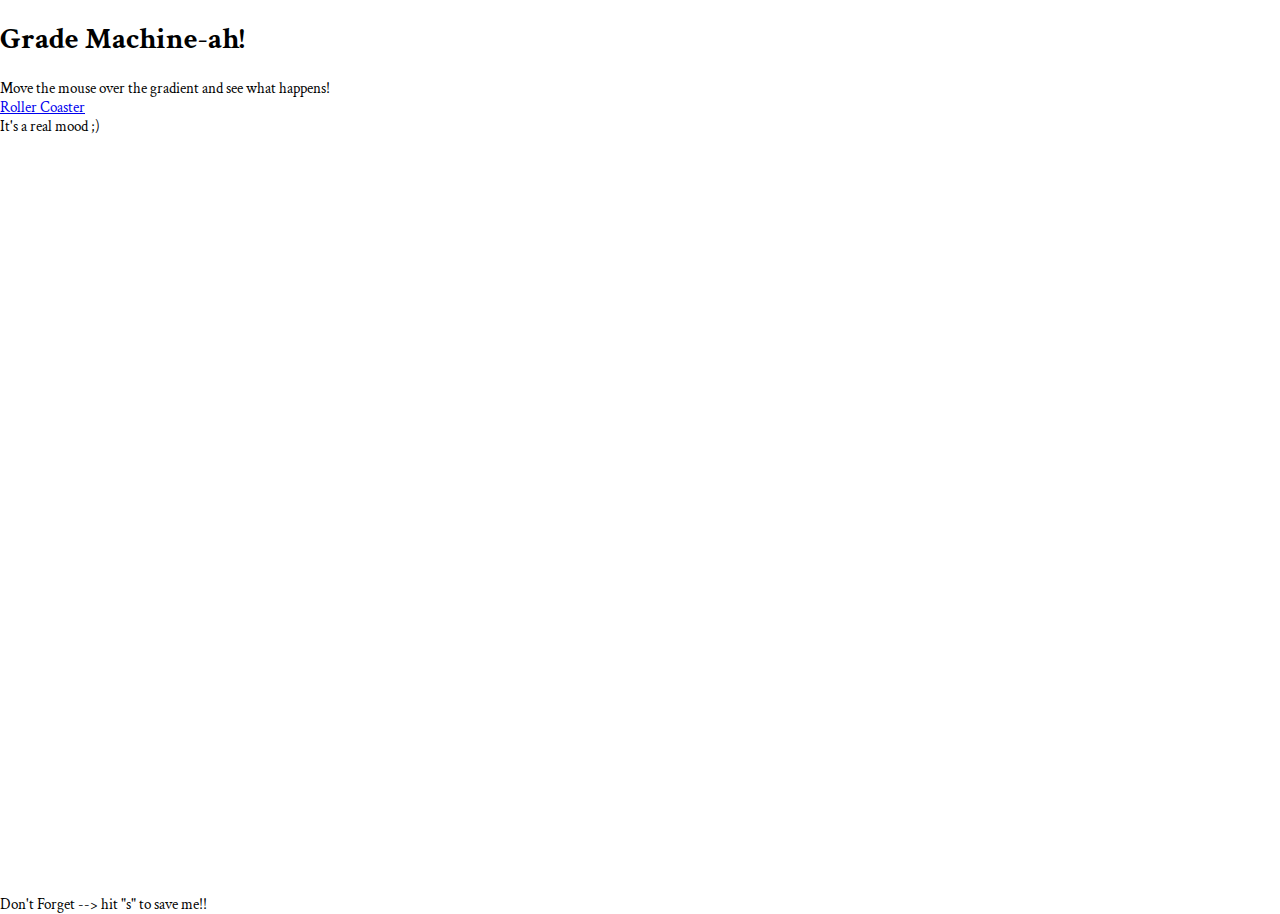
<file: page1.html>
<!DOCTYPE html><html><head>
    <script src="p5.js"></script>
    <script src="p5.dom.min.js"></script>
    <script src="p5.sound.min.js"></script>
    <link rel="stylesheet" type="text/css" href="style.css">
    <meta charset="utf-8">

    <link href='https://fonts.googleapis.com/css?family=Crimson Text' rel='stylesheet'>



    <script src="sketchg.js"></script>

    <style>
    body {
        font-family: 'Crimson Text';font-size: 15px;
    }
    </style>

  </head>
  <body>


</body>

<h1>Grade Machine-ah!</h1>
<p> Move the mouse over the gradient and see what happens!
  <br><a href="page2.html">Roller Coaster</a>
<br>It's a real mood ;)</p><br />

  <br> Don't Forget --> hit "s" to save me!!






</html>
</file>
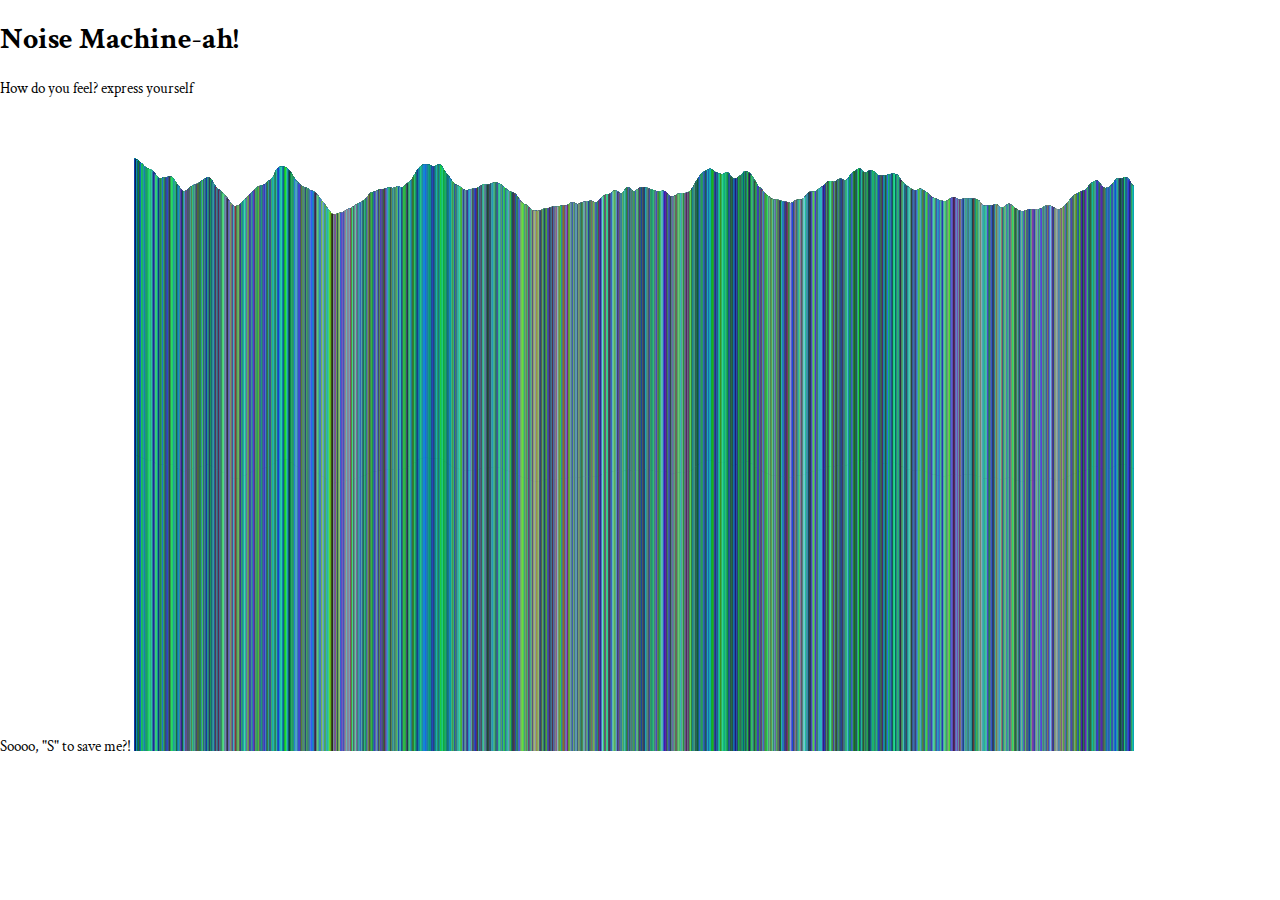
<file: page2.html>
<!DOCTYPE html><html><head>
    <script src="p5.js"></script>
    <script src="p5.dom.min.js"></script>
    <script src="p5.sound.min.js"></script>
    <link rel="stylesheet" type="text/css" href="style.css">
    <meta charset="utf-8">


    <script src="sketchnoise.js"></script>


    <link href='https://fonts.googleapis.com/css?family=Crimson Text' rel='stylesheet'>

    <style>
    body {
        font-family: 'Crimson Text';font-size: 15px;
    }
    </style>

  </head>
  <body>


</body>

<h1>Noise Machine-ah!</h1>
<p> How do you feel? express yourself</a>
  </p><br />
  <br>  Soooo, "S" to save me?!


</html>
</file>
<file: style.css>
html, body {
  margin: 0;
  padding: 0;
}
#grad {
  background-image: linear-gradient(to bottom right, #ff14af, #ff1439);
}
#grad1 {
  height: 800px;
  background-color: red; /* For browsers that do not support gradients */
  background-image: linear-gradient(to bottom right, #ff14af, #ff1439); /* Standard syntax (must be last) */
}
</file>
